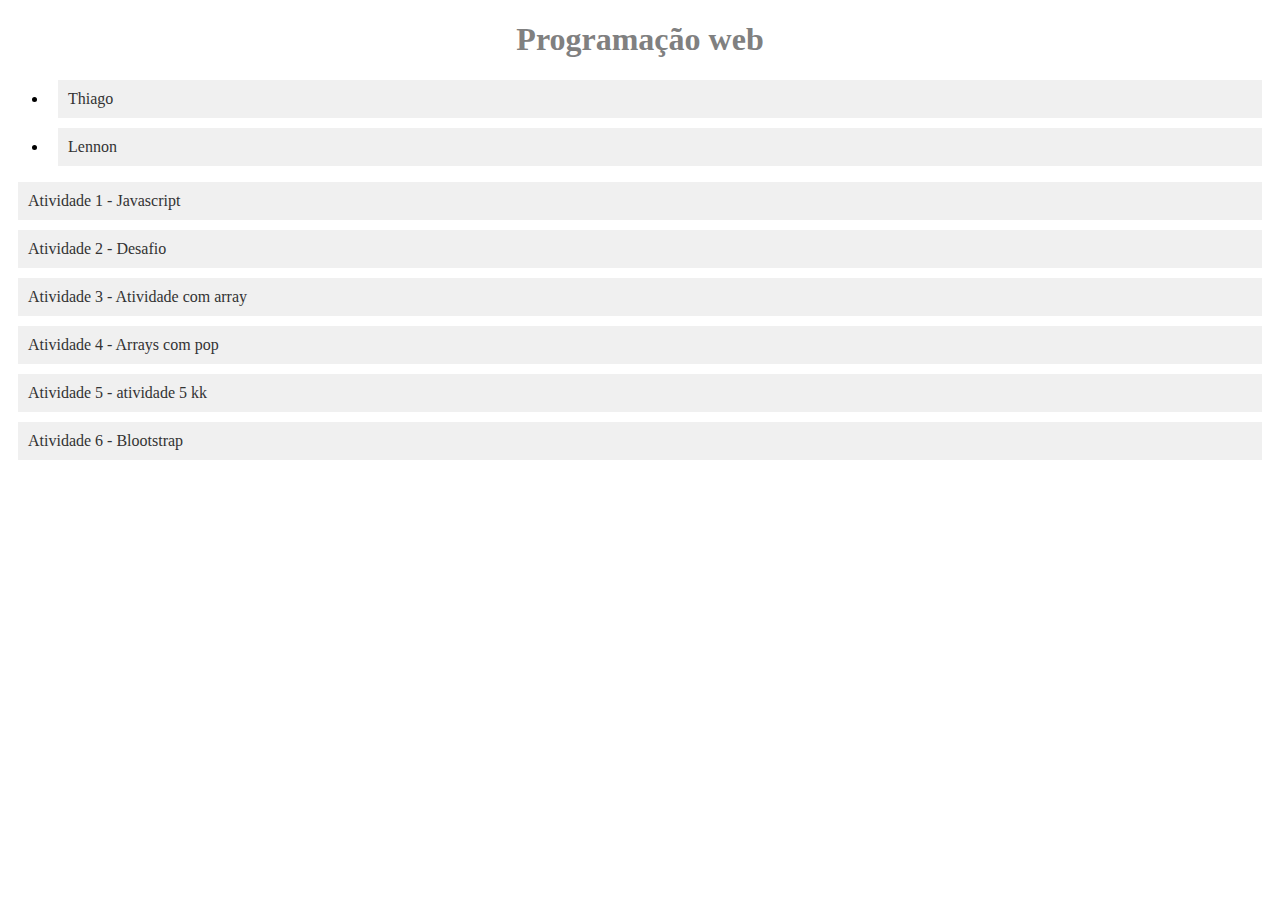
<file: index.html>
<!DOCTYPE html>
<html lang="pt-br">
<head>
    <meta charset="UTF-8">
    <meta name="viewport" content="width=device-width, initial-scale=1.0">
    <title>Thiago and Lennon</title>
    <style>
        .atvd {
            display: block;
            margin: 10px;
            padding: 10px;
            background-color: #f0f0f0;
            text-decoration: none;
            color: #333;
        }

        .atvd:hover {
            background-color: #e0e0e0;
        }
        .uui{
            color: grey;
            text-align: center;
        }
    </style>
</head>
<body>
    <h1 class="uui">Programação web</h1>
    <ul>
        <li><a class="atvd" href="thiago.html">Thiago</a></li>
        <li><a class="atvd" href="lennon.html">Lennon</a></li>
    </ul>
    <a class="atvd" href="atividade1.html">Atividade 1 - Javascript</a>
    <a class="atvd" href="atividade2.html">Atividade 2 - Desafio</a>
    <a class="atvd" href="atividade3.html">Atividade 3 - Atividade com array</a>
    <a class="atvd" href="atividade4.html">Atividade 4 - Arrays com pop </a>
    <a class="atvd" href="atividade5.html">Atividade 5 - atividade 5 kk</a>
    <a class="atvd" href="atividade6.html">Atividade 6 - Blootstrap</a>

</body>
</html>
</file>
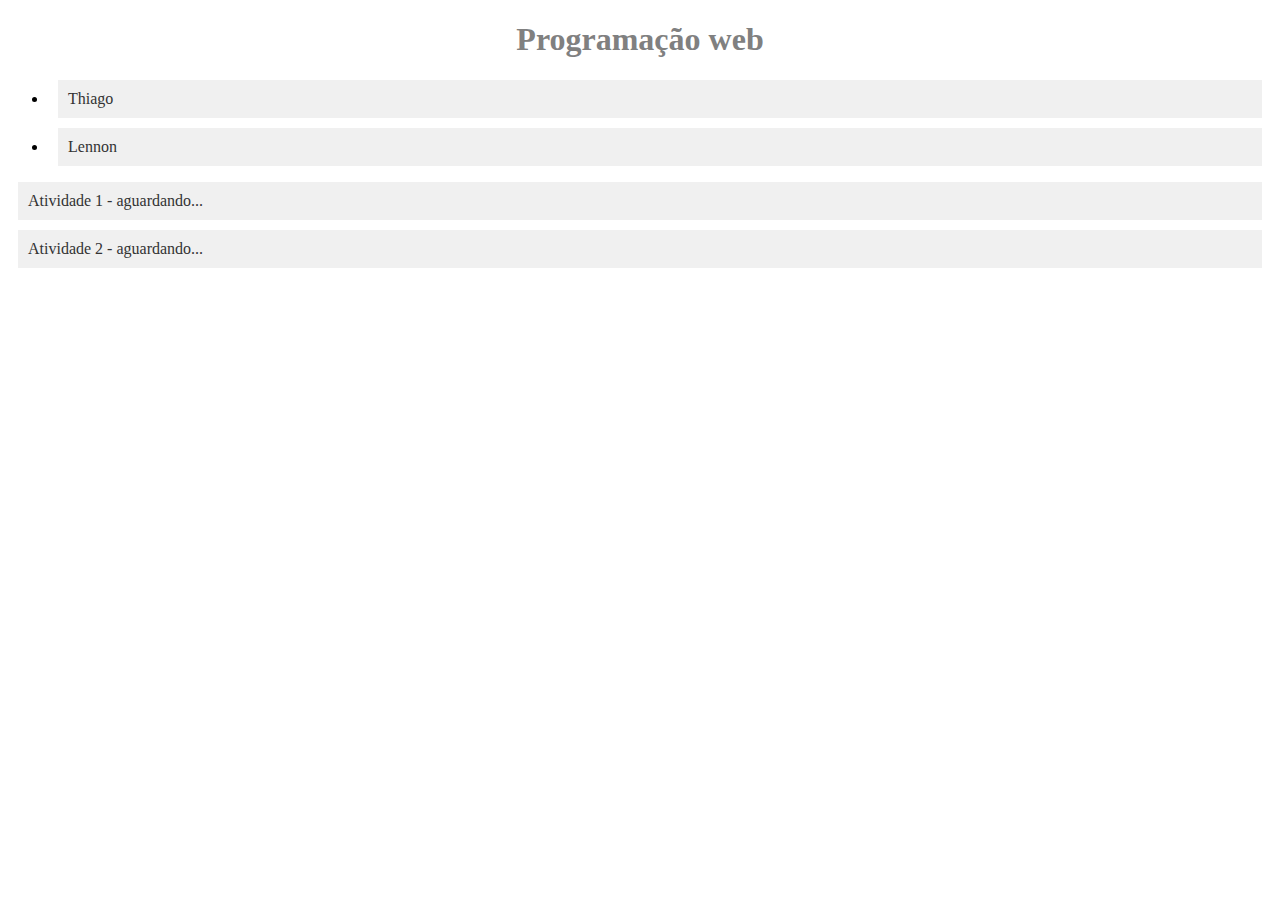
<file: atividade01/index.html>
<!DOCTYPE html>
<html lang="pt-br">
<head>
    <meta charset="UTF-8">
    <meta name="viewport" content="width=device-width, initial-scale=1.0">
    <title>Thiago and Lennon</title>
    <style>
        .atvd {
            display: block;
            margin: 10px;
            padding: 10px;
            background-color: #f0f0f0;
            text-decoration: none;
            color: #333;
        }

        .atvd:hover {
            background-color: #e0e0e0;
        }
        .uui{
            color: grey;
            text-align: center;
        }
    </style>
</head>
<body>
    <h1 class="uui">Programação web</h1>
    <ul>
        <li><a class="atvd" href="thiago.html">Thiago</a></li>
        <li><a class="atvd" href="lennon.html">Lennon</a></li>
    </ul>
    <a class="atvd" href="atividade1.html">Atividade 1 - aguardando...</a>
    <a class="atvd" href="atividade2.html">Atividade 2 - aguardando...</a>
</body>
</html>
</file>
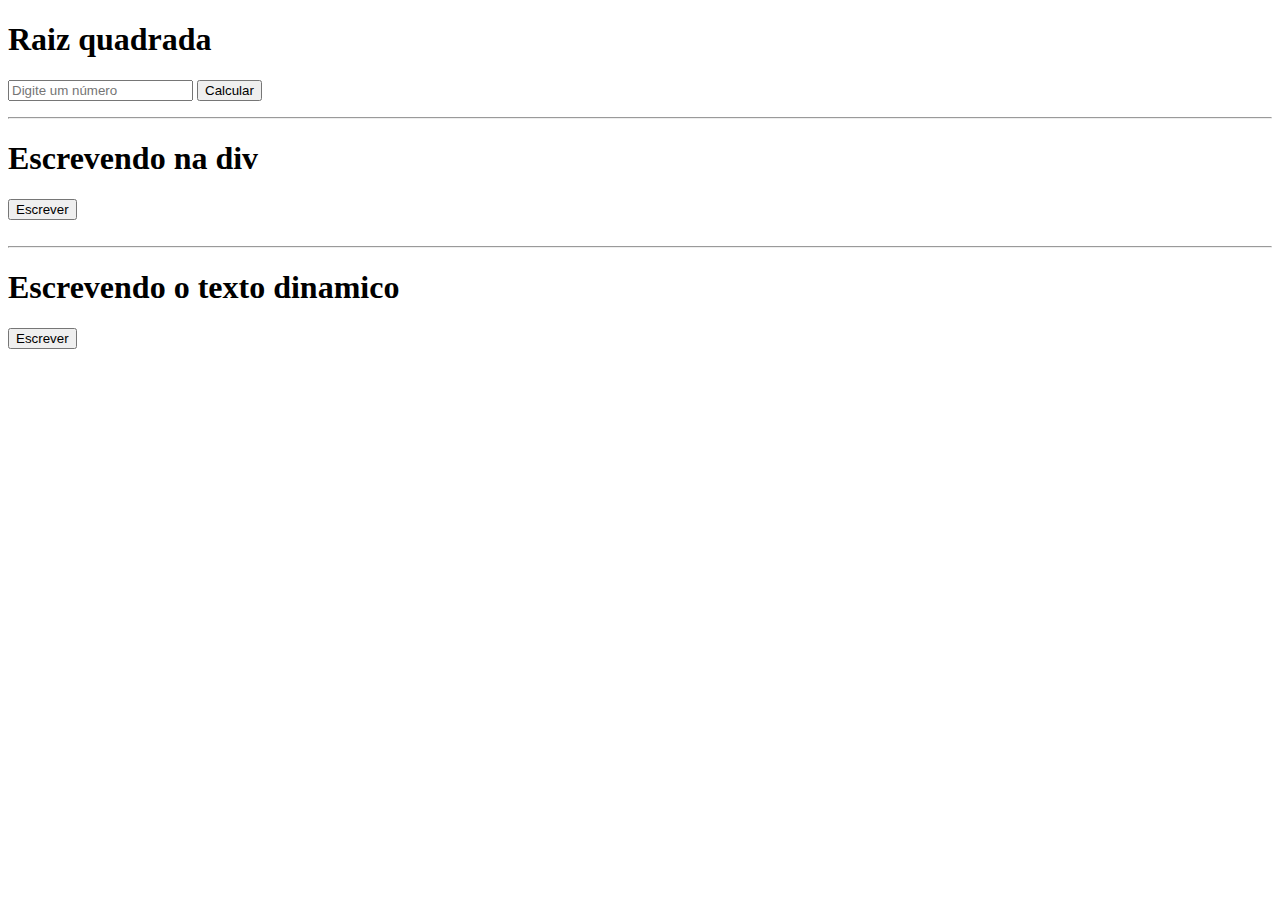
<file: atividade2.html>
<!DOCTYPE html>
<html lang="en">
<head>
    <meta charset="UTF-8">
    <meta name="viewport" content="width=device-width, initial-scale=1.0">
    <title>Document</title>
   
</head>
<body>
    <h1>Raiz quadrada</h1>
    <input type="number" id="numero" placeholder="Digite um número">
    <button onclick="calcularRaiz()">Calcular</button>
    <p id="resultado"></p>
    <hr>
    <h1>Escrevendo na div</h1>
    <button onclick="escrevediv('<h1>seila</h1>')">Escrever</button><br><br>
    <div id="minhadiv"></div>
    <hr>
    <h1>Escrevendo o texto dinamico</h1>
    <button onclick="escrevediv2()">Escrever</button><br><br>
    <div id="minhadiv2"></div>

 <script>
        function calcularRaiz() {
            var numero = document.getElementById("numero").value;
            var raiz = Math.sqrt(numero);
            document.getElementById("resultado").innerText = "A raiz quadrada de " + numero + " é " + raiz;
        }
        function escrevediv(seila){
            document.getElementById("minhadiv").innerHTML = seila;
        }
        function escrevediv2(){
            texto = prompt("Digite um texto qualquer:");
            document.getElementById("minhadiv2").innerHTML = texto;
        }
    
    </script>
    
</body>
</html>
</file>
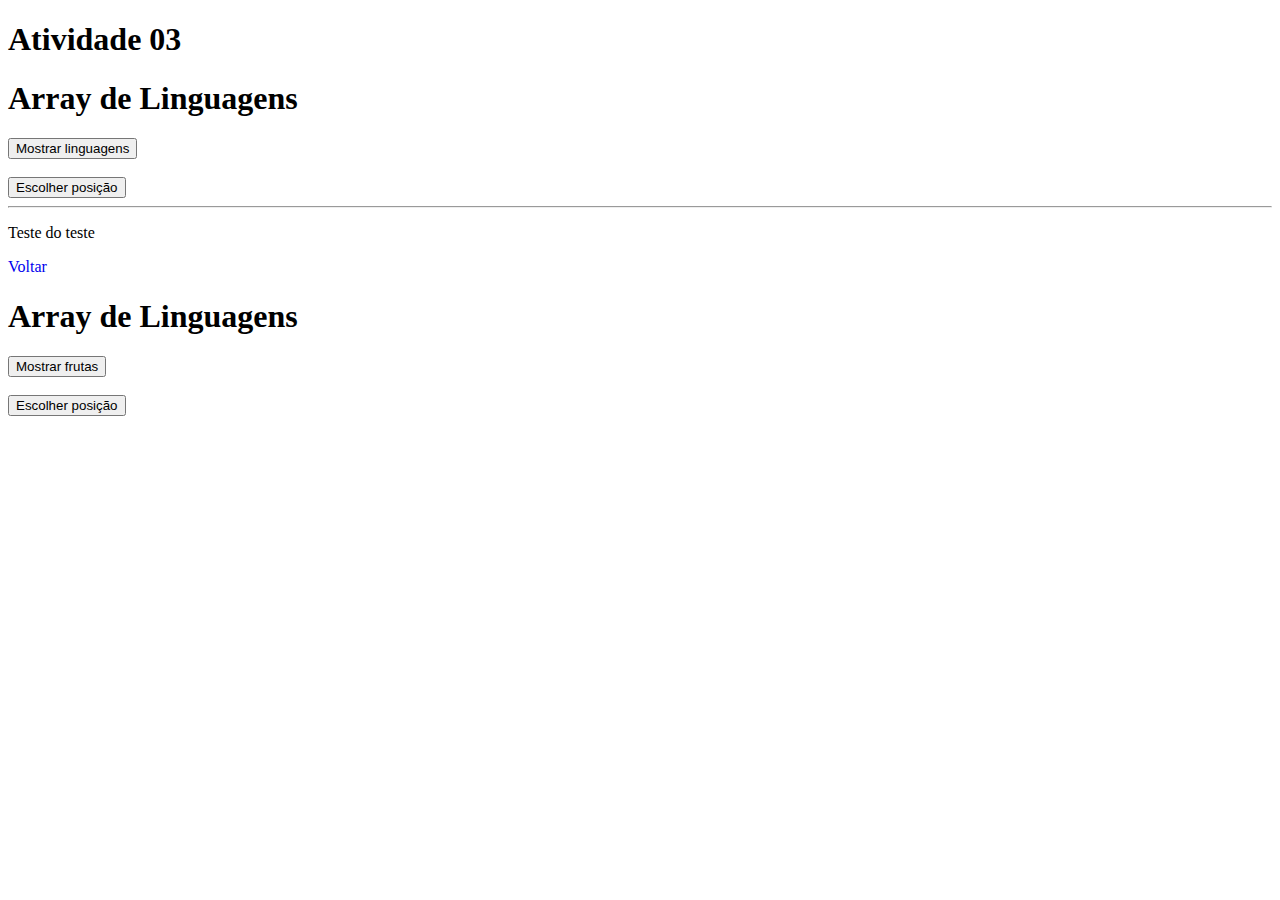
<file: atividade3.html>
<!DOCTYPE html>
<html lang="en">
<head>
    <meta charset="UTF-8">
    <meta name="viewport" content="width=device-width, initial-scale=1.0">
    <title>sei la</title>
    <script src="javascript.js"></script>
</head>
<body>
    <h1>Atividade 03</h1>
    <h1>Array de Linguagens</h1>
    <button onclick="mostrarListaLinguagens()">Mostrar linguagens</button><br><br>
    <button onclick="Posicaolinguagens()">Escolher posição</button>
    <div id="minhaDiv"></div>

    <hr/>
    <p>Teste do teste</p>
    <a style="text-decoration: none;" href="index.html">Voltar</a><br/>

    <h1>Array de Linguagens</h1>
    <button onclick="mostrarListafrutas()">Mostrar frutas</button><br><br>
    <button onclick="Posicaofrutas()">Escolher posição</button>
    <div id="minhaDiv2"></div>
</body>
</html>
</file>
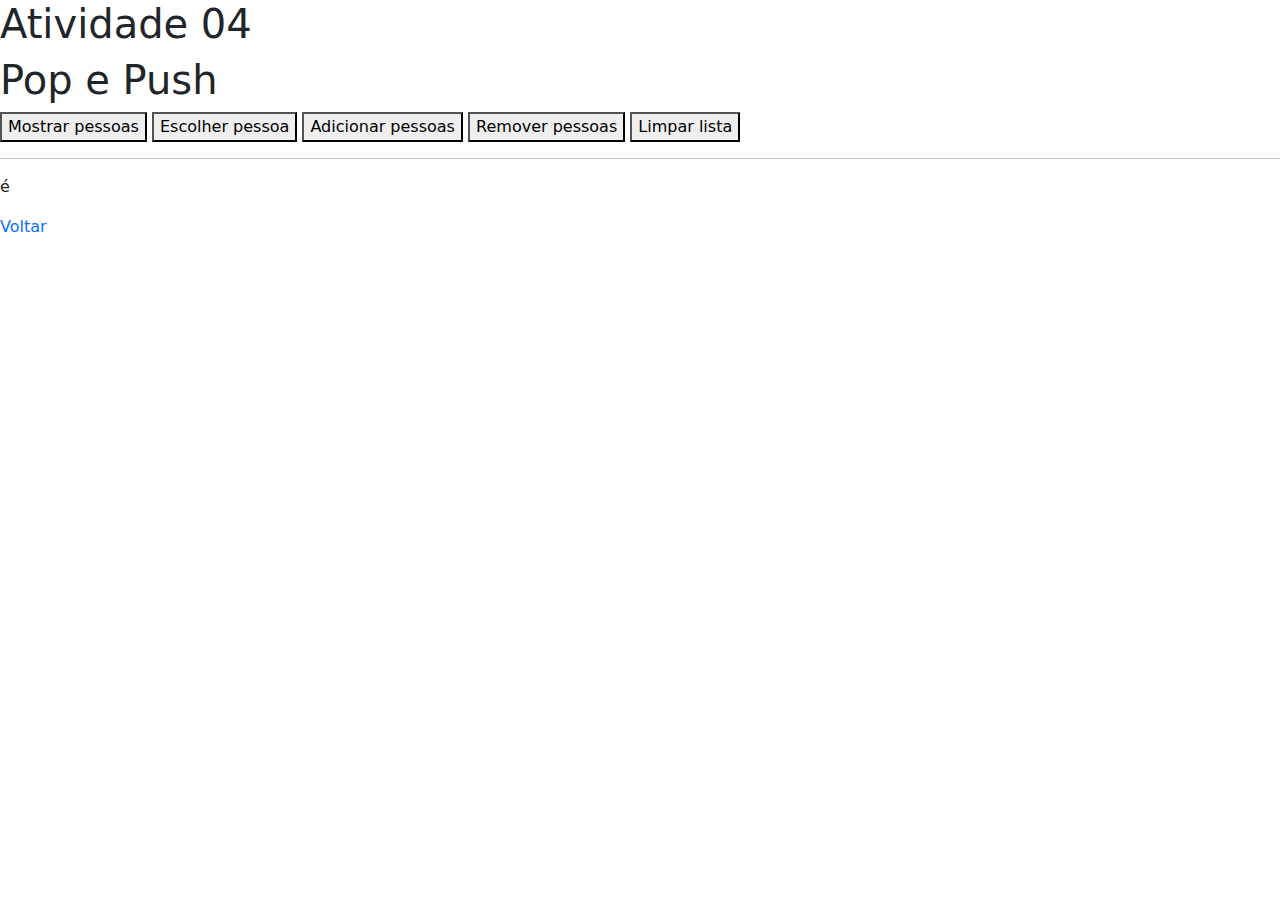
<file: atividade4.html>
<!DOCTYPE html>
<html lang="en">
<head>
    <meta charset="UTF-8">
    <meta name="viewport" content="width=device-width, initial-scale=1.0">
    <title>Lennon e thiago</title>
    <link href="https://cdn.jsdelivr.net/npm/bootstrap@5.3.8/dist/css/bootstrap.min.css" rel="stylesheet">
</head>
<body>
    <h1>Atividade 04</h1>
    <h1>Pop e Push</h1>
    <button onclick="mostrarpessoas()">Mostrar pessoas</button>
    <button onclick="Posicaopessoas()">Escolher pessoa</button>
    <button onclick="Adicionarpessoas()">Adicionar pessoas</button>
    <button onclick="remover()">Remover pessoas</button>
    <button onclick="limpar()">Limpar lista</button>
    <div id="minhaDiv"></div>

    <hr/>
    <p>é</p>
    <a style="text-decoration: none;" href="index.html">Voltar</a><br/>

    <script>
        
        let pessoas = [];
        pessoas[0] = 'joao';
        pessoas[1] = 'lipe';
        pessoas[2] = 'chwan';

        function mostrarpessoas() {
            const container = document.getElementById("minhaDiv");
            container.innerHTML = '';
            for (let i = 0; i < pessoas.length; i++) {
                let tag = `<h5>${i} - ${pessoas[i]}</h5>`;
                container.innerHTML += tag;
            }
        }

        function Posicaopessoas() {
            let indice = prompt('Qual posição deseja consultar?');
            if (indice >= 0 && indice < pessoas.length) {
                alert(pessoas[indice]);
            } else {
                alert("Índice inválido!");
            }
        }
        
        function Adicionarpessoas() {
            var nome = prompt('Qual o nome da pessoa?')
            pessoas.push(nome);
            mostrarpessoas();
        }
        function remover(){
            if (pessoas.length === 0) {
                alert('A pilha está vazia');
            } else {
                let removido = pessoas.pop();
                alert('Removido:' + removido);
                mostrarLista();
            }
        }
        function limpar(){
            pessoas=[];
            mostrarLista();
        }
    </script>    
</body>
</html>
</file>
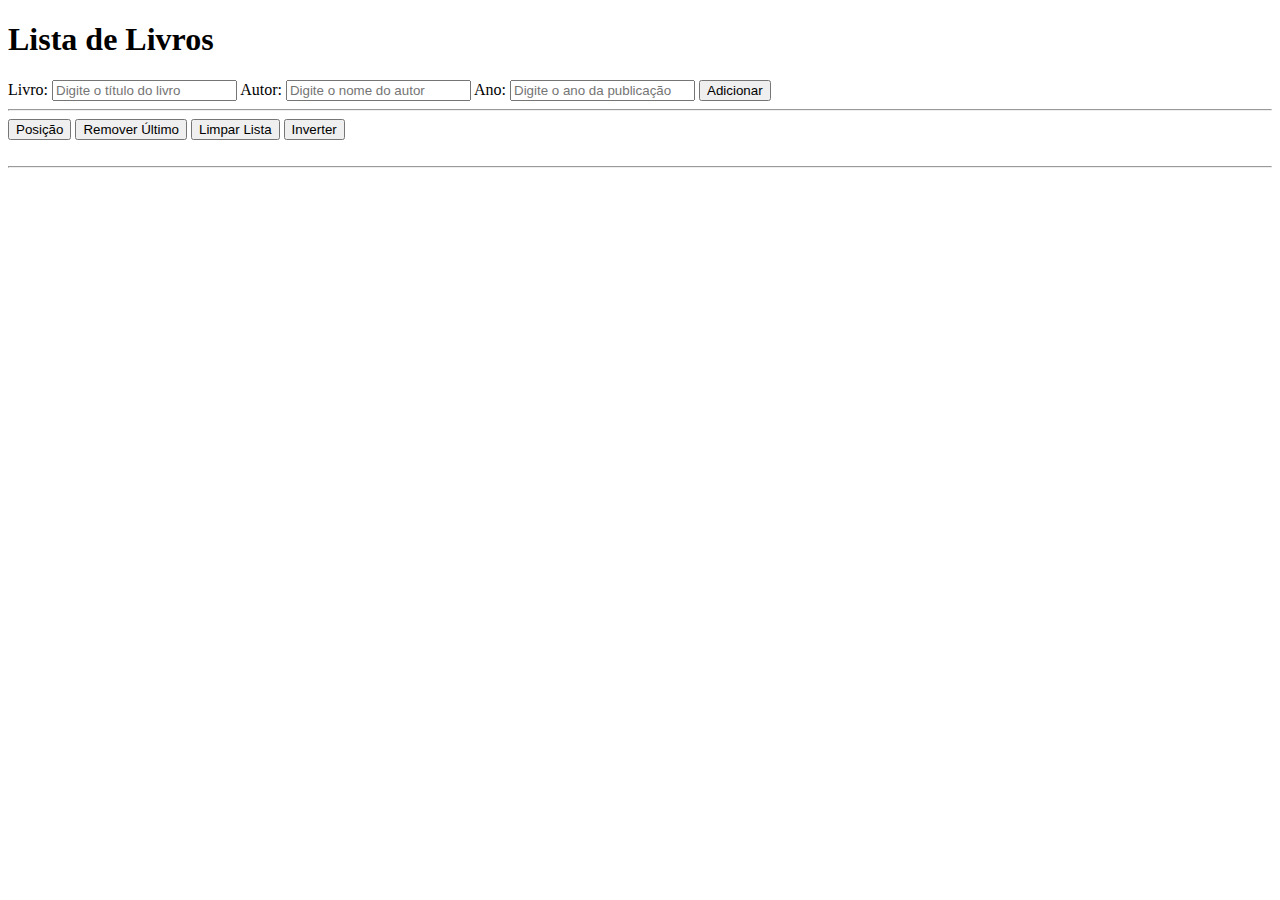
<file: atividade5.html>
<!DOCTYPE html>
<html lang="pt-BR">
<head>
  <meta name="viewport" content="width=device-width, initial-scale=1.0">
  <title>Lista de Pessoas</title>

  <script>
    
    let pilhaPessoas = [];

    function mostrarLista() {
      const container = document.getElementById('minhaDiv');
      container.innerHTML = ''; 

      for (let i = 0; i < pilhaPessoas.length; i++) {
        const pessoa = pilhaPessoas[i];
        const tag = '<h5>' + i + '- Título: ' + pessoa.nome + ' | Autor: '+ pessoa.contato + '| Ano: '+  pessoa.ano + '</h5>';
        container.innerHTML += tag;
      }
    }
	
	function limpaCampos() {
	  document.getElementById('livro').value = '';
      document.getElementById('autor').value = '';
      document.getElementById('ano').value = '';
	}

    function adicionar() {
	  // pega os valores digitados nos inputs
  	  const nome = document.getElementById('livro').value;
      const contato = document.getElementById('autor').value;
      const ano = document.getElementById('ano').value;
      

      pilhaPessoas.push({ nome, contato, ano });

      // limpa os campos e atualiza a lista
	  limpaCampos();
      mostrarLista();
    }

    function posicao() {
      const indice = Number(prompt('Qual posição da lista deseja consultar?'));

      if (indice < 0 || indice >= pilhaPessoas.length) {
        alert('Posição inválida!');
        return;
      }

      const pessoa = pilhaPessoas[indice];
      alert('Na posição ' + indice + ' está: Nome: ' + pessoa.nome + ' - Contato: ' + pessoa.contato);
    }

    function limparLista() {
      pilhaPessoas = [];
      mostrarLista();
    }

    function remover() {
      if (pilhaPessoas.length === 0) {
        alert('A pilha está vazia!');
      } else {
        const removido = pilhaPessoas.pop();
        alert('Removido: ' + removido.nome + ' - ' + removido.contato);
        mostrarLista();
      }
    }

    function inverterPilha() {
      pilhaPessoas.reverse();
      mostrarLista();
    }
  </script>
</head>

<body>
  <h1>Lista de Livros</h1>

	<label>Livro:</label>
	<input type="text" id="livro" placeholder="Digite o título do livro"> 

	<label>Autor:</label>
	<input type="text" id="autor" placeholder="Digite o nome do autor">

    <label>Ano:</label>
	<input type="text" id="ano" placeholder="Digite o ano da publicação">

	<button onclick="adicionar()">Adicionar</button>
	
	
	<hr>

    <button onclick="posicao()">Posição</button>
    <button onclick="remover()">Remover Último</button>
    <button onclick="limparLista()">Limpar Lista</button>
    <button onclick="inverterPilha()">Inverter</button>

    <br><br>
  
    <div id="minhaDiv"></div>
  
    <hr>
  
</body>
</html>
</file>
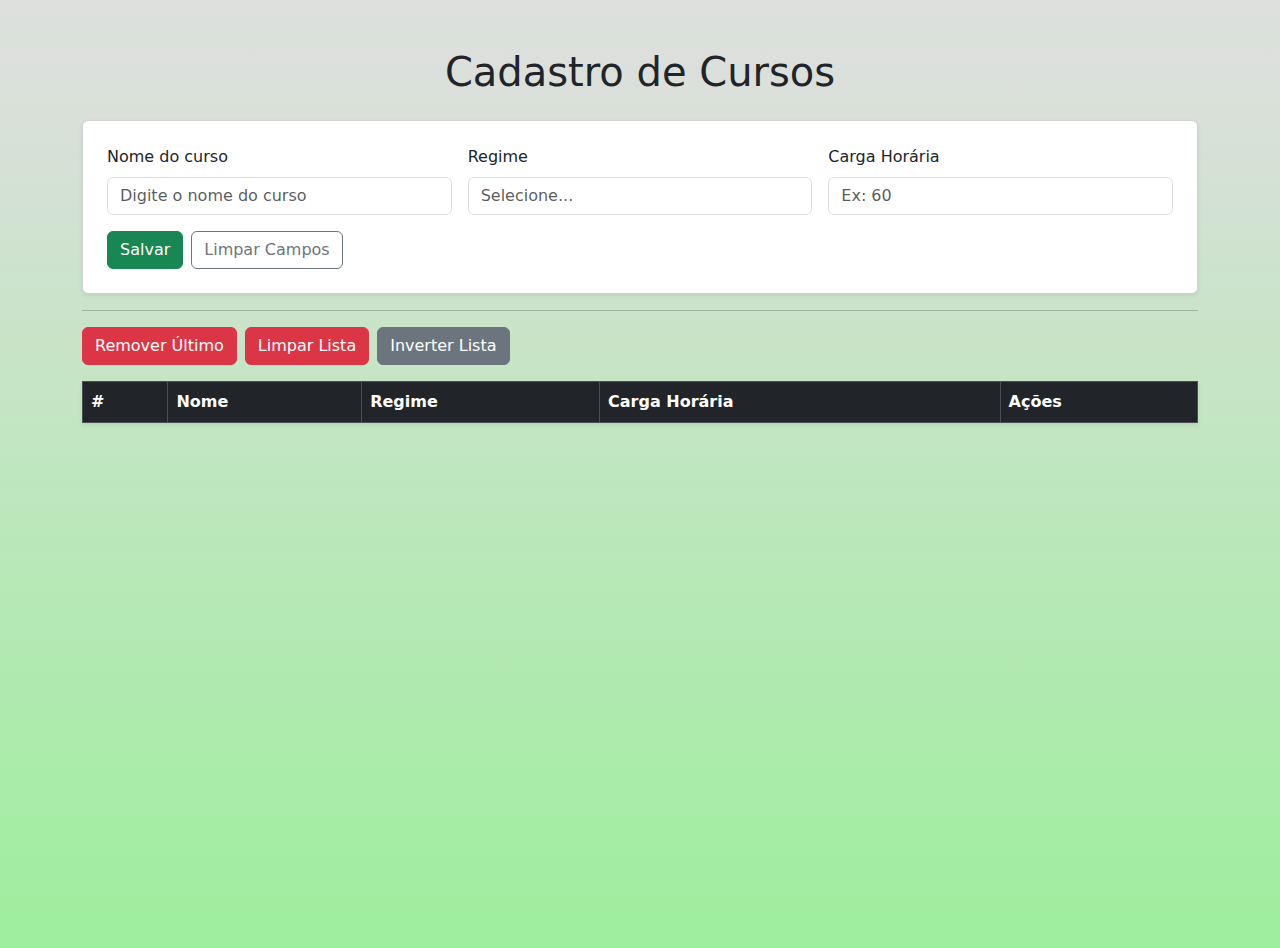
<file: atividade6.html>
<!DOCTYPE html>
<html lang="pt-BR">
<head>
  <meta name="viewport" content="width=device-width, initial-scale=1.0">
  
  <link href="https://cdn.jsdelivr.net/npm/bootstrap@5.3.2/dist/css/bootstrap.min.css" rel="stylesheet">
<link rel="stylesheet" href="style.css">

  <title>Cadastro de Cursos</title>

 <script>
  let listaCursos = [];
  let indiceEdicao = null; 

  function mostrarLista() {
    const corpo = document.getElementById('tabelaCorpo');
    corpo.innerHTML = ''; 

    for (let i = 0; i < listaCursos.length; i++) {
      const curso = listaCursos[i];
      const linha = `
        <tr>
          <td>${i}</td>
          <td>${curso.nome}</td>
          <td>${curso.regime}</td>
          <td>${curso.carga}</td>
          <td>
            <div class="d-flex gap-2">
              <button class="btn btn-secondary btn-sm" onclick="editarCurso(${i})">Editar</button>
              <button class="btn btn-danger btn-sm" onclick="removerCurso(${i})">Remover</button>
            </div>
          </td>
        </tr>
      `;
      corpo.innerHTML += linha;
    }
  }

  function limpaCampos() {
    document.getElementById('nome').value = '';
    document.getElementById('regime').value = '';
    document.getElementById('carga').value = '';
    indiceEdicao = null; 
  }

  function salvar() {
    const nome = document.getElementById('nome').value.trim();
    const regime = document.getElementById('regime').value.trim();
    const carga = document.getElementById('carga').value.trim();

    if (nome === '' || regime === '' || carga === '') {
      alert('Preencha todos os campos!');
      return;
    }

    if (isNaN(regime) || isNaN(carga)) {
      alert('Regime e Carga Horária devem ser números!');
      return;
    }

    if (indiceEdicao === null) {
      listaCursos.push({ nome, regime, carga });
    } else {
      listaCursos[indiceEdicao] = { nome, regime, carga };
      indiceEdicao = null;
    }

    mostrarLista();
    limpaCampos();
  }

  function editarCurso(indice) {
    const curso = listaCursos[indice];
    document.getElementById('nome').value = curso.nome;
    document.getElementById('regime').value = curso.regime;
    document.getElementById('carga').value = curso.carga;
    indiceEdicao = indice;
  }

  function removerCurso(indice) {
    if (confirm('Deseja realmente remover este curso?')) {
      listaCursos.splice(indice, 1);
      mostrarLista();
    }
  }

  function limparLista() {
    if (confirm('Deseja limpar toda a lista de cursos?')) {
      listaCursos = [];
      mostrarLista();
    }
  }

  function inverterLista() {
    listaCursos.reverse();
    mostrarLista();
  }

  function removerUltimo() {
    if (listaCursos.length === 0) {
      alert('A lista está vazia!');
    } else {
      const removido = listaCursos.pop();
      alert(`Removido: ${removido.nome} (${removido.regime}, ${removido.carga}h)`);
      mostrarLista();
    }
  }
</script>

</head>

<body>
  <div class="container mt-5">
    <h1 class="mb-4 text-center">Cadastro de Cursos</h1>

    <div class="card p-4 shadow-sm">
      <div class="row g-3">
        <div class="col-md-4">
          <label class="form-label">Nome do curso</label>
          <input type="text" id="nome" class="form-control" placeholder="Digite o nome do curso">
        </div>

        <div class="col-md-4">
          <label class="form-label">Regime</label>
          <input type="number" id="regime" class="form-control" placeholder="Selecione...">
        </div>

        <div class="col-md-4">
          <label class="form-label">Carga Horária</label>
          <input type="number" id="carga" class="form-control" placeholder="Ex: 60">
        </div>
      </div>

      <div class="mt-3 d-flex gap-2">
        <button class="btn btn-success" onclick="salvar()">Salvar</button>
        <button class="btn btn-outline-secondary" onclick="limpaCampos()">Limpar Campos</button>
      </div>
    </div>

    <hr>

    <div class="d-flex gap-2 mb-3">
      <button class="btn btn-danger" onclick="removerUltimo()">Remover Último</button>
      <button class="btn btn-danger" onclick="limparLista()">Limpar Lista</button>
      <button class="btn btn-secondary" onclick="inverterLista()">Inverter Lista</button>
    </div>

    <div id="minhaDiv">
      <table class="table table-bordered table-striped align-middle shadow-sm">
        <thead class="table-dark">
          <tr>
            <th>#</th>
            <th>Nome</th>
            <th>Regime</th>
            <th>Carga Horária</th>
            <th>Ações</th>
          </tr>
        </thead>
        <tbody id="tabelaCorpo">
          
        </tbody>
      </table>
    </div>
  </div>
</body>
</html>
</file>
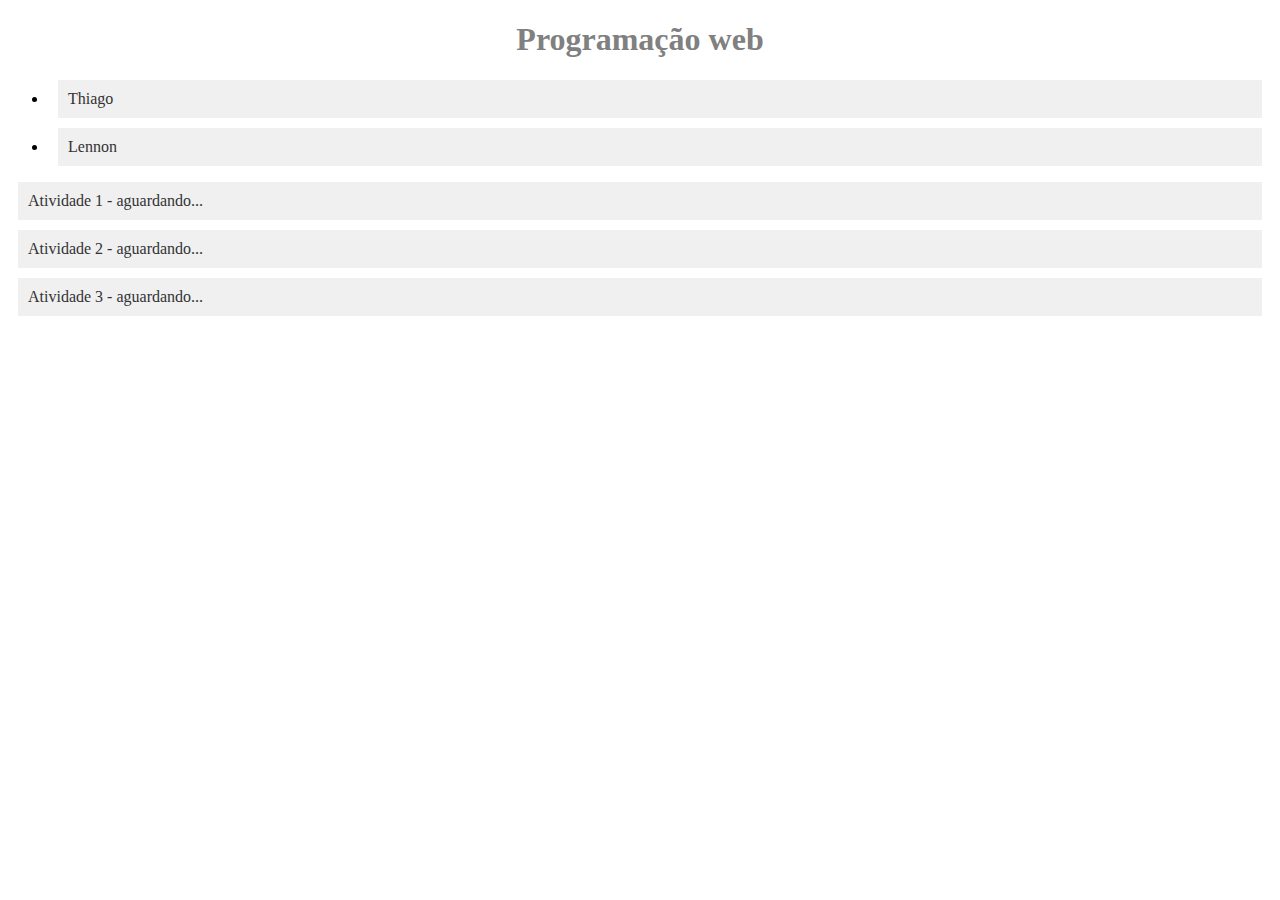
<file: index1.html>
<!DOCTYPE html>
<html lang="pt-br">
<head>
    <meta charset="UTF-8">
    <meta name="viewport" content="width=device-width, initial-scale=1.0">
    <title>Thiago and Lennon</title>
    <style>
        .atvd {
            display: block;
            margin: 10px;
            padding: 10px;
            background-color: #f0f0f0;
            text-decoration: none;
            color: #333;
        }

        .atvd:hover {
            background-color: #e0e0e0;
        }
        .uui{
            color: grey;
            text-align: center;
        }
    </style>
</head>
<body>
    <h1 class="uui">Programação web</h1>
    <ul>
        <li><a class="atvd" href="thiago.html">Thiago</a></li>
        <li><a class="atvd" href="lennon.html">Lennon</a></li>
    </ul>
    <a class="atvd" href="index1.html">Atividade 1 - aguardando...</a>
    <a class="atvd" href="index2.html">Atividade 2 - aguardando...</a>
    <a class="atvd" href="index3.html">Atividade 3 - aguardando...</a>
</body>
</html>
</file>
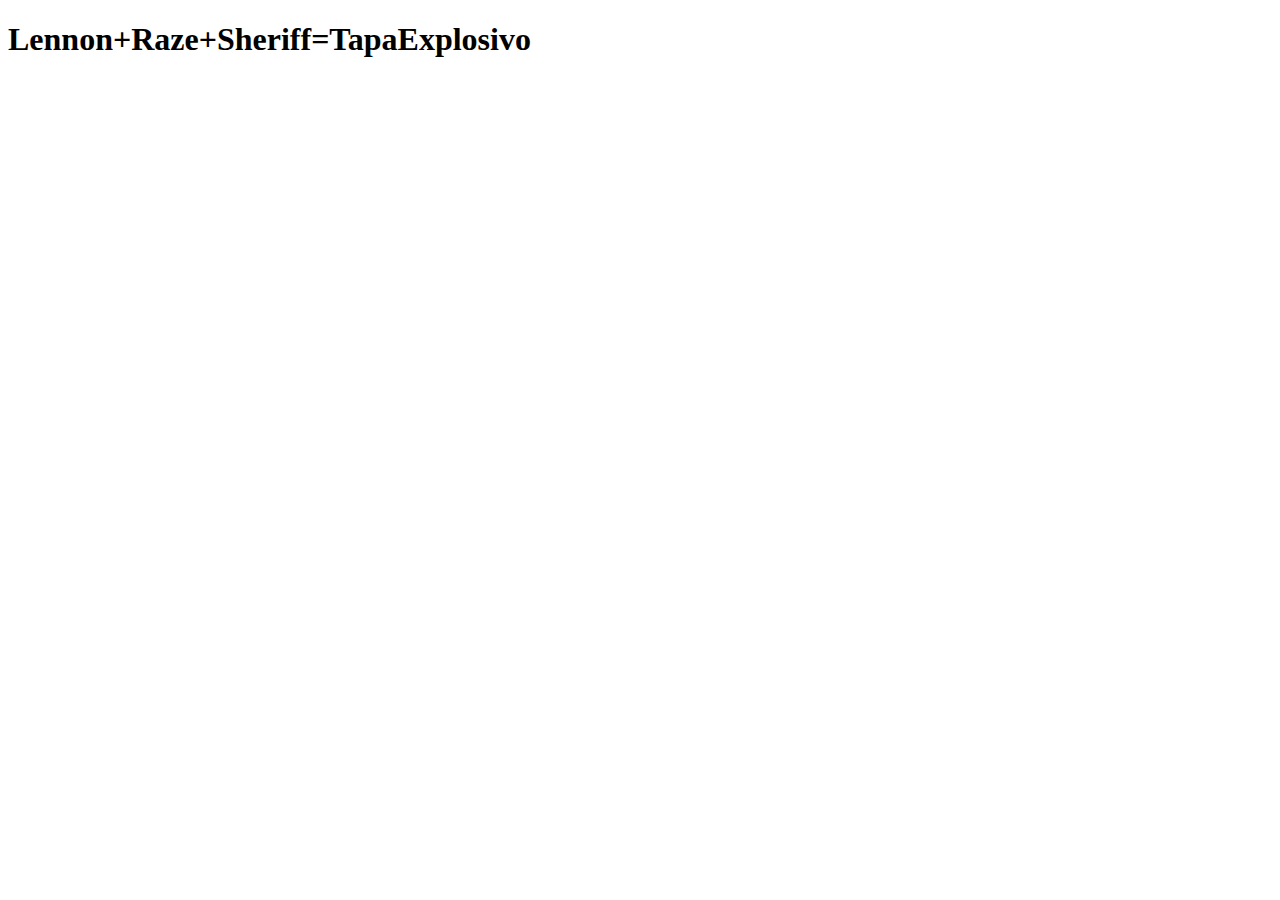
<file: lennon.html>
<!DOCTYPE html>
<html lang="en">
<head>
    <meta charset="UTF-8">
    <meta name="viewport" content="width=device-width, initial-scale=1.0">
    <title>Document</title>
</head>
<body>
    <h1>Lennon+Raze+Sheriff=TapaExplosivo</h1>
</body>
</html>
</file>
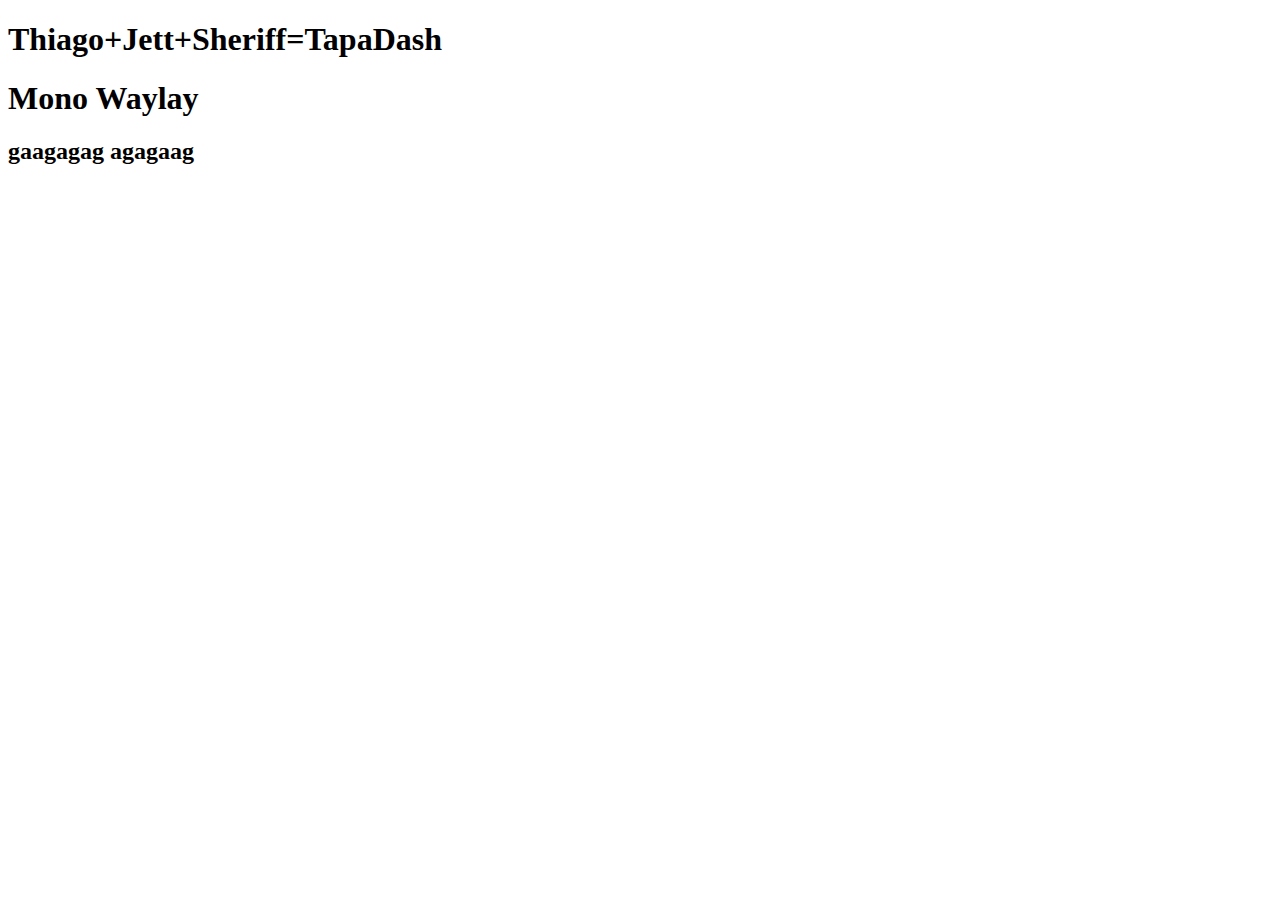
<file: thiago.html>
<!DOCTYPE html>
<html lang="en">
<head>
    <meta charset="UTF-8">
    <meta name="viewport" content="width=device-width, initial-scale=1.0">
    <title>Document</title>
</head>
<body>
    <h1>Thiago+Jett+Sheriff=TapaDash</h1>
    <h1>Mono Waylay</h1>
    <h2> gaagagag agagaag </h2>
</body>
</html>
</file>
<file: style.css>
html, body {
  height: 100%;           
  margin: 0;              
  padding: 0;     
  background: linear-gradient(to bottom, rgb(221, 223, 221), rgb(157, 238, 157))        
}
</file>
